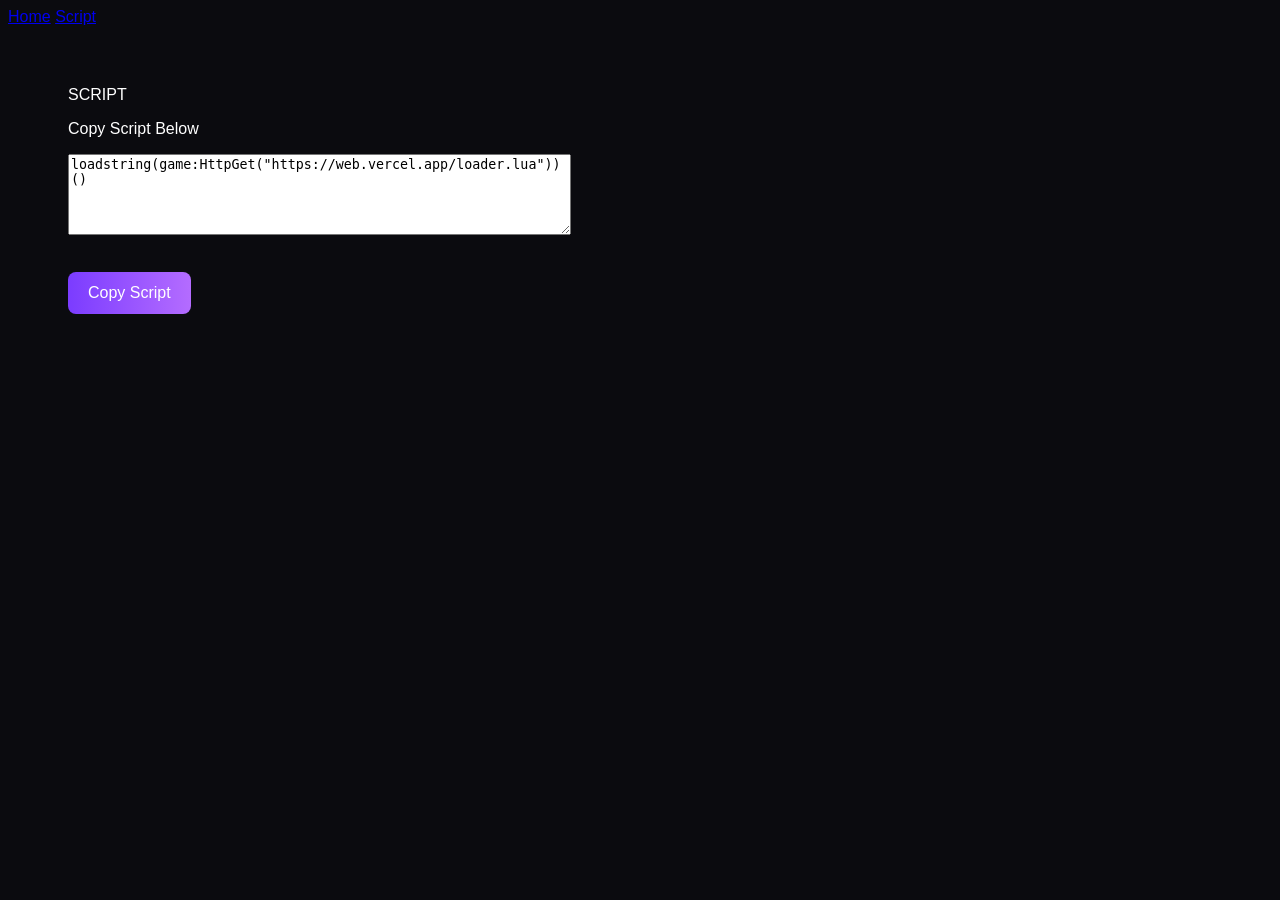
<file: script.html>
<!DOCTYPE html>
<html>
<head>
<title>Moon Hub Script</title>
<link rel="stylesheet" href="style.css">
</head>

<body>

<nav>
<a href="/">Home</a>
<a href="/script">Script</a>
</nav>

<div class="container">

<div class="title">SCRIPT</div>

<div class="box">

<p>Copy Script Below</p>

<textarea rows="5" cols="60">
loadstring(game:HttpGet("https://web.vercel.app/loader.lua"))()
</textarea>

<br><br>

<button onclick="copyScript()">Copy Script</button>

</div>

</div>

<script>
function copyScript(){
var text=document.querySelector("textarea");
text.select();
document.execCommand("copy");
alert("Script Copied!");
}
</script>

</body>
</html>
</file>
<file: style.css>
body{
    background:#0b0b0f;
    color:white;
    font-family:Arial;
}

.container{
    margin:60px;
}

h1{
    font-size:40px;
}

.script-box{
    background:#070b16;
    border-radius:12px;
    padding:20px;
    width:450px;
    box-shadow:0 0 20px purple;
    margin-top:20px;
}

button{
    margin-top:15px;
    padding:12px 20px;
    border:none;
    border-radius:8px;
    background:linear-gradient(90deg,#7b3cff,#b46cff);
    color:white;
    font-size:16px;
    cursor:pointer;
}
</file>
